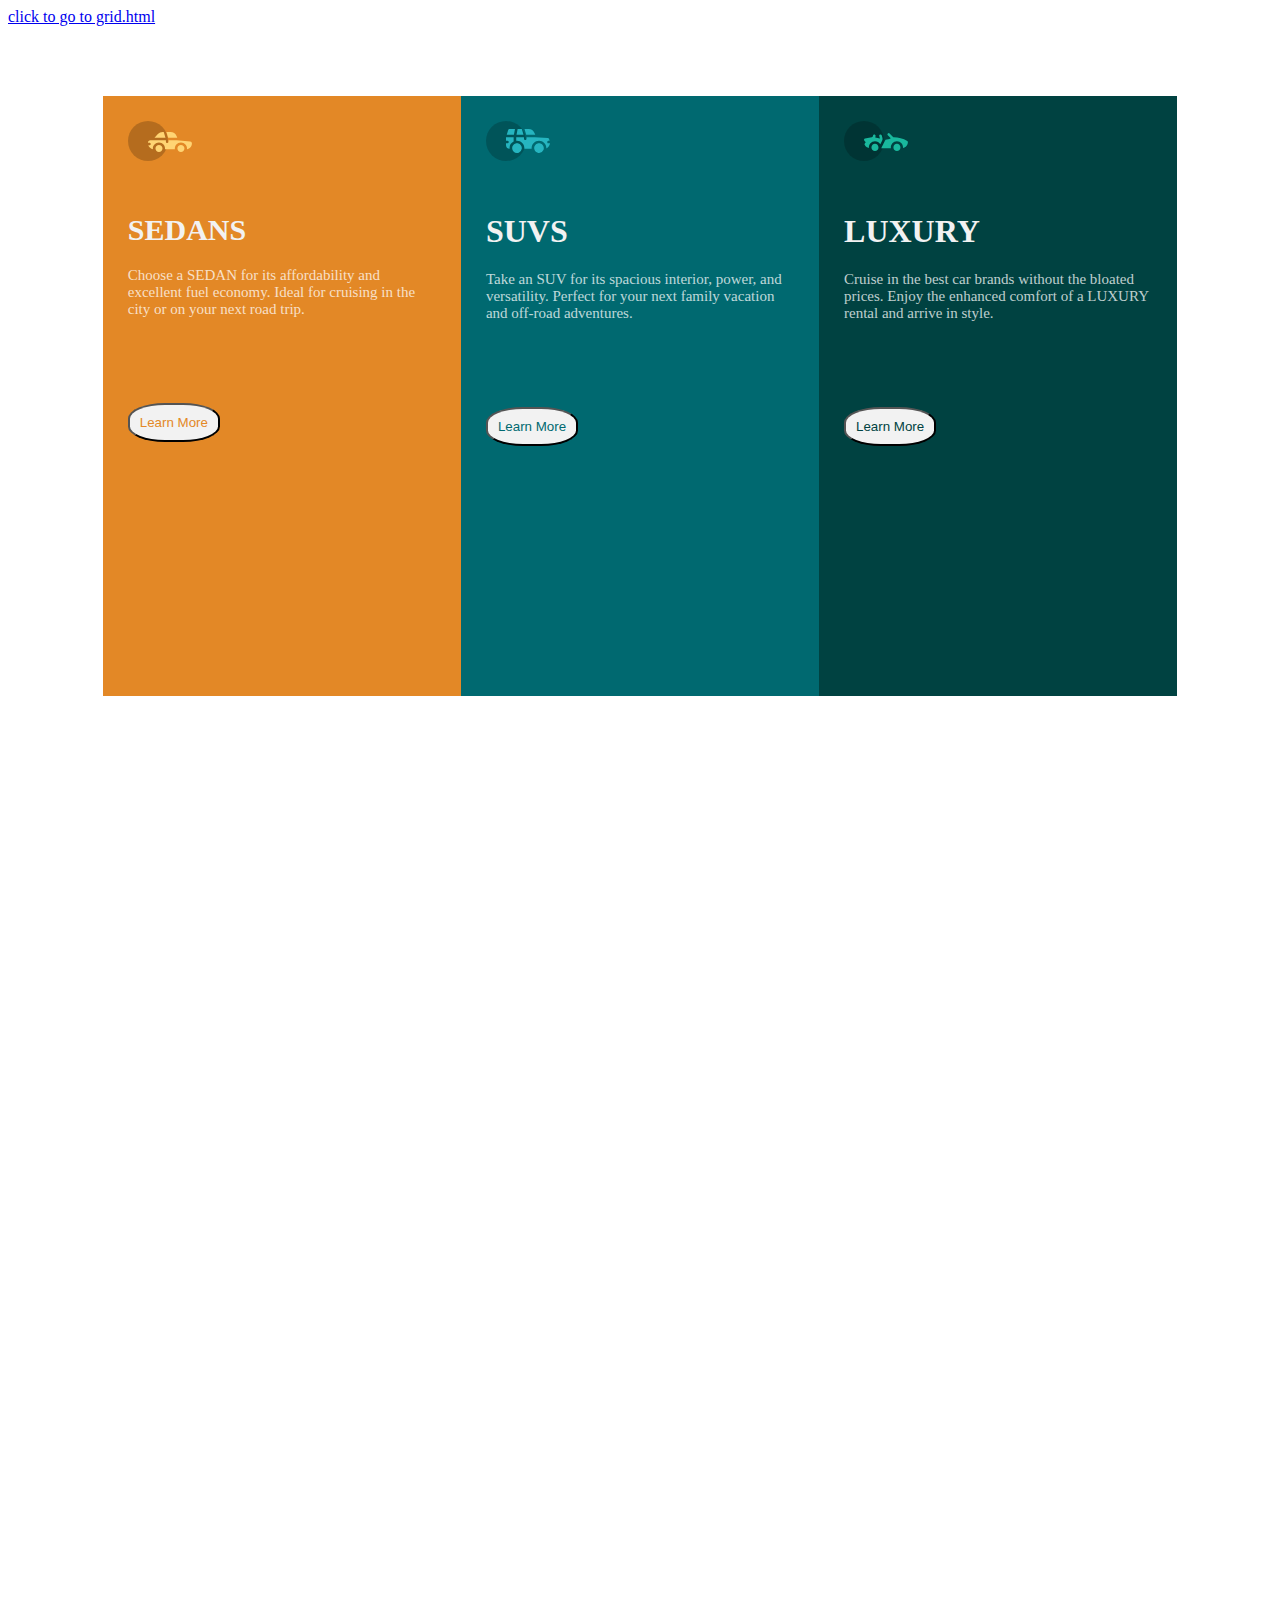
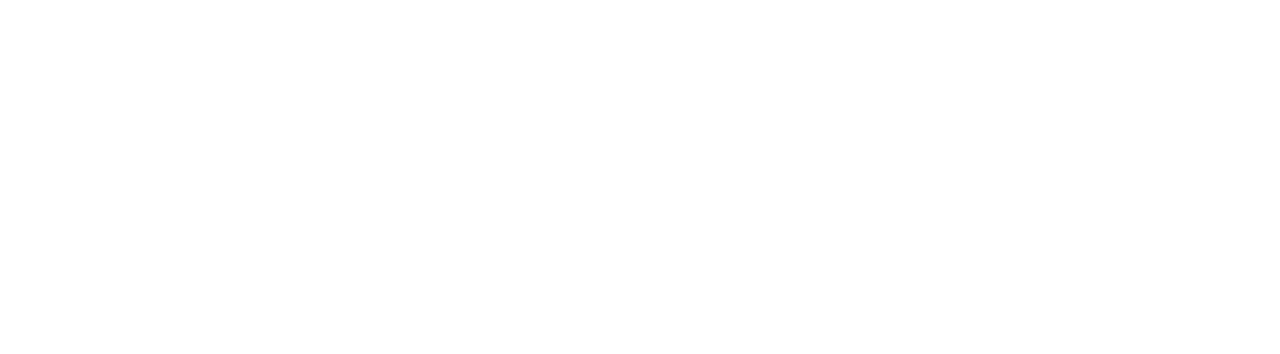
<file: index.html>
<!DOCTYPE html>
<html lang="en">
<head>
    <meta charset="UTF-8">
    <meta http-equiv="X-UA-Compatible" content="IE=edge">
    <meta name="viewport" content="width=device-width, initial-scale=1.0">
    <title> CSS Flexbox and Grid Layout</title>
    <link rel="shortcut icon" href="./images/favicon-32x32.png" type="image/x-icon">
    <link rel="stylesheet" href="index.css">
    <style>
        
    </style>
</head>

<body>
    <a href="grid.html">click to go to grid.html</a>

    <div class="grid-3-col">
        
        <div class="sedan">
            <img src="./images/icon-sedans.svg" alt="">
            <h1 class="heading">sedans</h1>
            <p>
                Choose a <span>sedan</span> for its affordability and excellent fuel economy. Ideal for cruising in the city or on your next road trip.
            </p>
            <button>Learn More</button>
        </div>
        <div class="suvs">
            <img src="./images/icon-suvs.svg" alt="">
            <h1 class="heading">suvs</h1>
            <p>Take an <span>suv</span> for its spacious interior, power, and versatility. Perfect for your next family vacation and off-road adventures.</p>
            <button>Learn More</button>        
        </div>
        <div class="luxury">
            <img src="./images/icon-luxury.svg" alt="">
            <h1 class="heading">luxury</h1>
            <p>Cruise in the best car brands without the bloated prices. Enjoy the enhanced comfort of a <span>luxury</span> rental and arrive in style.</p>
            <button>Learn More</button>
        </div>
    </div>
    
</body>
</html>
</file>
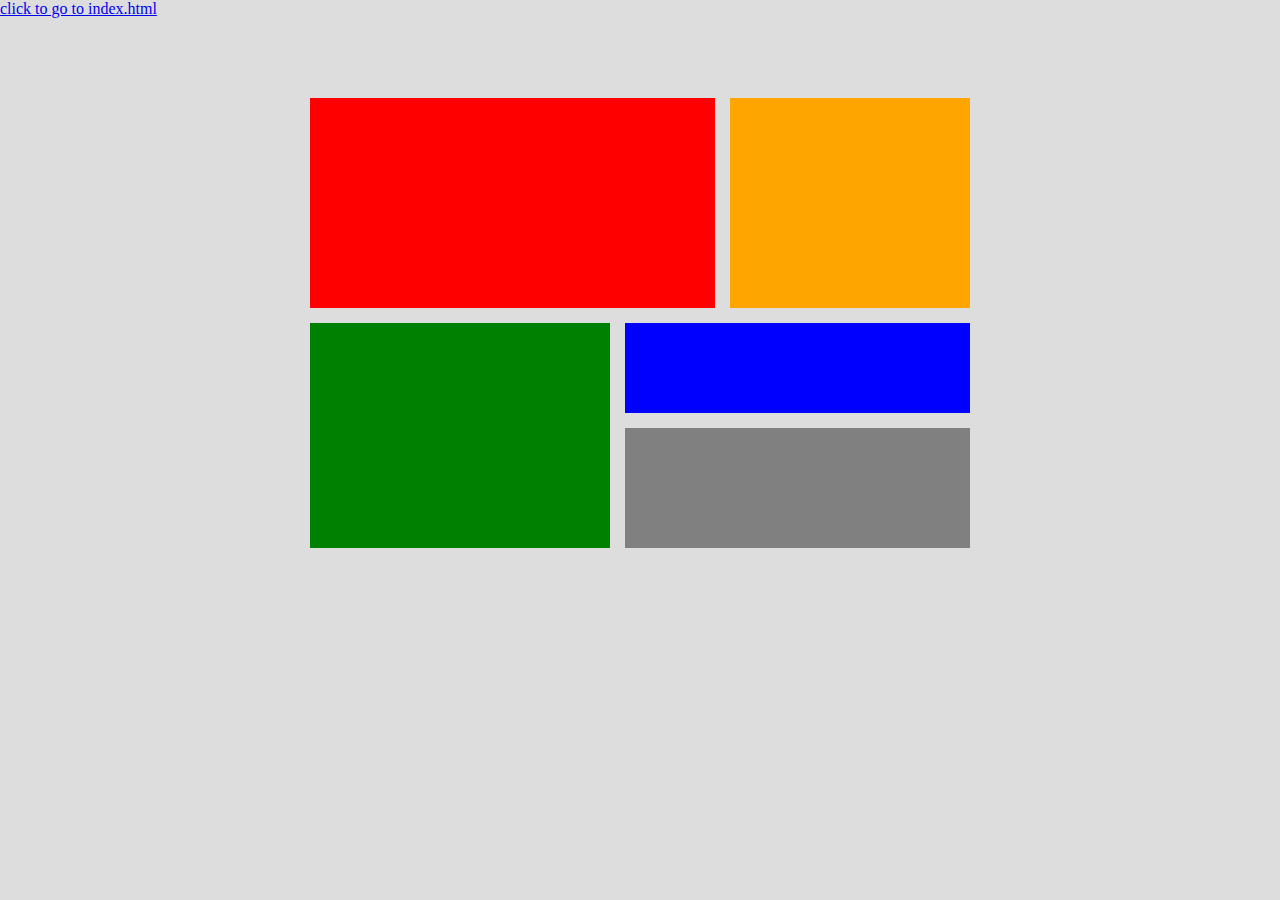
<file: grid.html>
<!DOCTYPE html>
<html lang="en">
  <head>
    <meta charset="UTF-8" />
    <meta http-equiv="X-UA-Compatible" content="IE=edge" />
    <meta name="viewport" content="width=device-width, initial-scale=1.0" />
    <link rel="stylesheet" href="grid.css" />
    <title>Grid task | Zuri</title>
  </head>
  <body>
    <section>
      <a href="index.html">click to go to index.html</a>
      <div class="grid--container">
        <div class="grid-item grid-1"></div>
        <div class="grid-item grid-2"></div>
        <div class="grid-item grid-3"></div>
        <div class="grid-item grid-4"></div>
        <div class="grid-item grid-5"></div>
      </div>
    </section>
  </body>
</html>
</file>
<file: index.css>
/* *{
    margin: 0;
    padding: 0;
    box-sizing: border-box;
} */
@font-face {
            font-family: Lexend Deca ;
            src: url(https://fonts.google.com/specimen/Lexend+Deca);
}
@font-face {
    font-family: Big Shoulders Display ;
    src: url(https://fonts.google.com/specimen/Big+Shoulders+Display);
}

.sedan{
    background-color: hsl(31, 77%, 52%);
    font-size: 15px;
    padding: 25px;
}
.suvs{
    background-color: hsl(184, 100%, 22%);
    padding: 25px;
}
.luxury{
    background-color: hsl(179, 100%, 13%);
    padding: 25px;
}
.heading{
    font-family: Big Shoulders Display ;
    font-weight: 700;
    text-transform: uppercase;
    color: hsl(0, 0%, 95%);
    margin-top: 48px;
}
p{
    font-family: Lexend Deca ;
    font-weight: 400;
    font-size: 15px;
    color: hsla(0, 0%, 100%, 0.75);
}

.sedan button{
    color: hsl(31, 77%, 52%) ;
    text-align: center;
}
.sedan button :hover{
    color: hsl(0, 0%, 95%);
    cursor: pointer;
    background-color:hsl(31, 77%, 52%) ;
}

.suvs button{
    color: hsl(184, 100%, 22%) ;
}

.luxury button{
    color: hsl(179, 100%, 13%);
}

.grid-3-col{
    padding: 50px;
    padding-top: 70px;
    margin: auto;
    display: grid;
    grid-template-columns: repeat(3, 1fr);
    grid-template-rows: repeat(3, 600px);
    justify-content: center;
    width: 85%;
    overflow: hidden;
}

span{
    text-transform: uppercase;
}
button{
    background-color: hsl(0, 0%, 95%);
    padding: 10px; 
    border-radius: 40%;   
    text-align: center;
    margin-top: 70px;
}
 /* @media screen and (min-width: 375) {
    .grid-3-col{
        padding: 50px;
        display: block;
        width: 100%;
        height: 100vh;
        padding: 50px;
        margin-left: auto;
        margin-right: auto;
    }
    
}  */
</file>
<file: grid.css>
* {
    margin: 0;
    padding: 0;
    box-sizing: border-box;
  }
  body {
    background-color: #ddd;
  }
  
  .grid--container {
    display: grid;
    gap: 15px;
    margin-top: 80px;
    justify-content: center;
    grid-template-areas:
      "a a b"
      "c d d "
      "c e e";
    grid-template-columns: 300px 90px 240px;
    grid-template-rows: 210px 90px 120px;
  }
  
  .grid-1 {
    background-color: red;
    grid-area: a;
  }
  .grid-2 {
    background-color: orange;
    grid-area: b;
  }
  .grid-3 {
    background-color: green;
    grid-area: c;
  }
  .grid-4 {
    background-color: blue;
    grid-area: d;
  }
  .grid-5 {
    background-color: grey;
    grid-area: e;
  }
</file>
